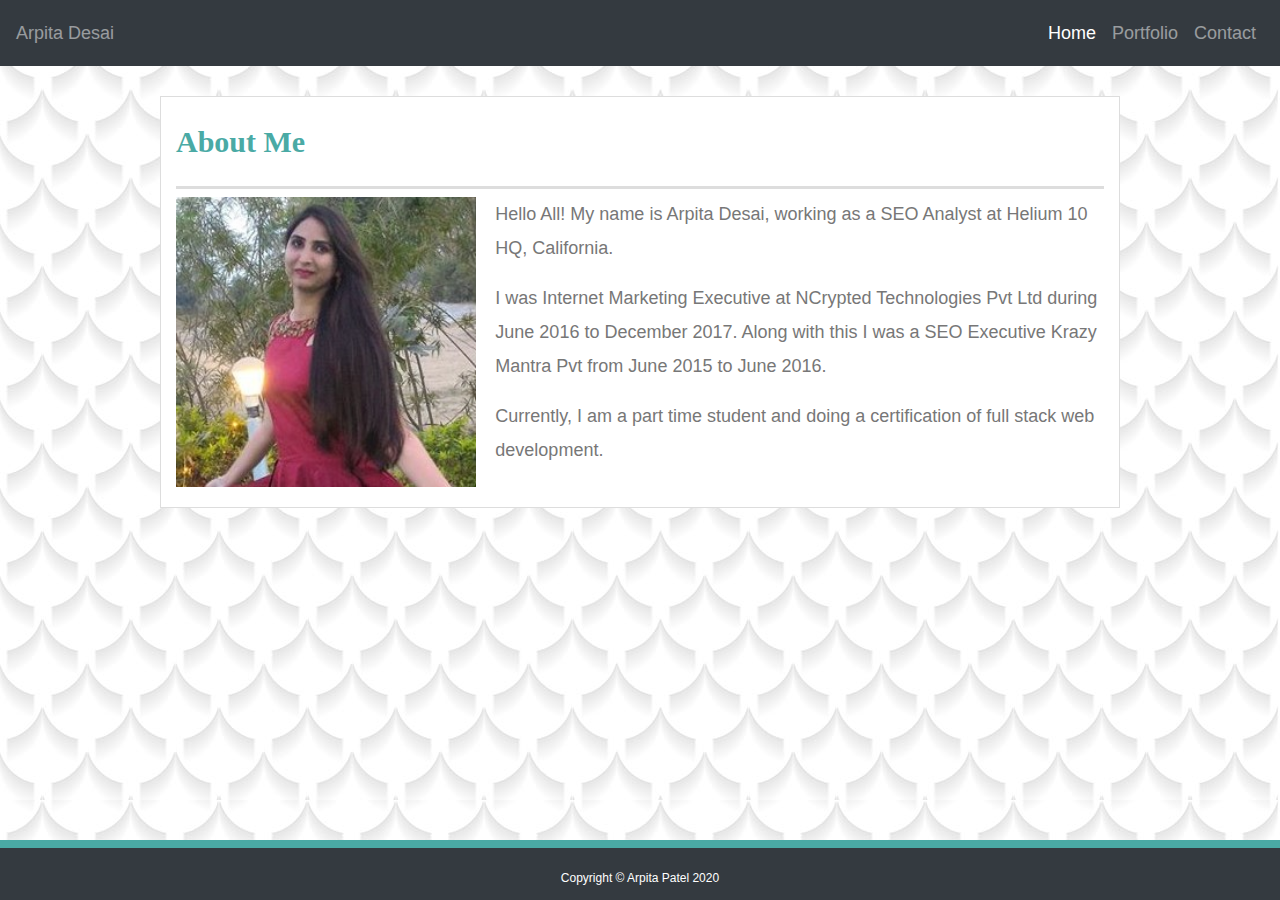
<file: index.html>
<!DOCTYPE html>
<html lang="en">

<head>
    <meta charset="UTF-8">
    <meta name="viewport" content="width=device-width, initial-scale=1.0">
    <title>About Me</title>
    <link rel="stylesheet" href="https://stackpath.bootstrapcdn.com/bootstrap/4.4.1/css/bootstrap.min.css"
        integrity="sha384-Vkoo8x4CGsO3+Hhxv8T/Q5PaXtkKtu6ug5TOeNV6gBiFeWPGFN9MuhOf23Q9Ifjh" crossorigin="anonymous">
    <link rel="stylesheet" href="assests/css/style.css">
</head>

<body>
    <!-- Header Stared -->
    <header>
        <!-- Navigation Staretd -->
        <nav class="navbar navbar-expand-sm navbar-dark bg-dark">
            <span class="navbar-text">Arpita Desai</span>
            <button class="navbar-toggler ml-auto custom-toggler" type="button" data-toggle="collapse"
                data-target="#navbarNav">
                <span class="navbar-toggler-icon"></span>
            </button>
            <div class="collapse navbar-collapse" id="navbarNav">
                <ul class="navbar-nav ml-auto">
                    <li class="nav-item">
                        <a class="nav-link active" href="index.html">Home</a>
                    </li>
                    <li class="nav-item">
                        <a class="nav-link" href="portfolio.html">Portfolio</a>
                    </li>
                    <li class="nav-item">
                        <a class="nav-link" href="contact.html">Contact</a>
                    </li>
                </ul>
            </div>
        </nav>
        <!-- Navigation Ended -->
    </header>
    <!-- Header Ended -->

    <!-- Section Added -->
    <section>
        <div id="main-container" class="container backbox">
            <div class="row">
                <div class="col-sm-12">
                    <div class="row">
                        <div class="col-sm-12">
                            <h1>About Me</h1>
                        </div>
                    </div>
                    <div class="row">
                        <div class="col-sm-4">
                            <img class="profile" src="assests/images/arpita.jpg" class="auth-image" alt="Your Name">
                        </div>
                        <div class="col-sm-8">
                            <p>Hello All! My name is Arpita Desai, working as a SEO Analyst at Helium 10 HQ, California.
                            </p>
                            <p>I was Internet Marketing Executive at NCrypted Technologies Pvt Ltd during June 2016 to
                                December 2017. Along with this I was a SEO Executive Krazy Mantra Pvt from June 2015 to
                                June 2016.</p>
                            <p>Currently, I am a part time student and doing a certification of full stack
                                web development.</p>
                        </div>
                    </div>
                </div>
            </div>
        </div>
    </section>
    <!-- Section Ended -->

    <!-- Footer Added -->
    <footer class="footer">
        <div class="container">
            Copyright &copy; Arpita Patel 2020
        </div>
    </footer>
    <!-- Footer Ended -->
</body>


</html>
</file>
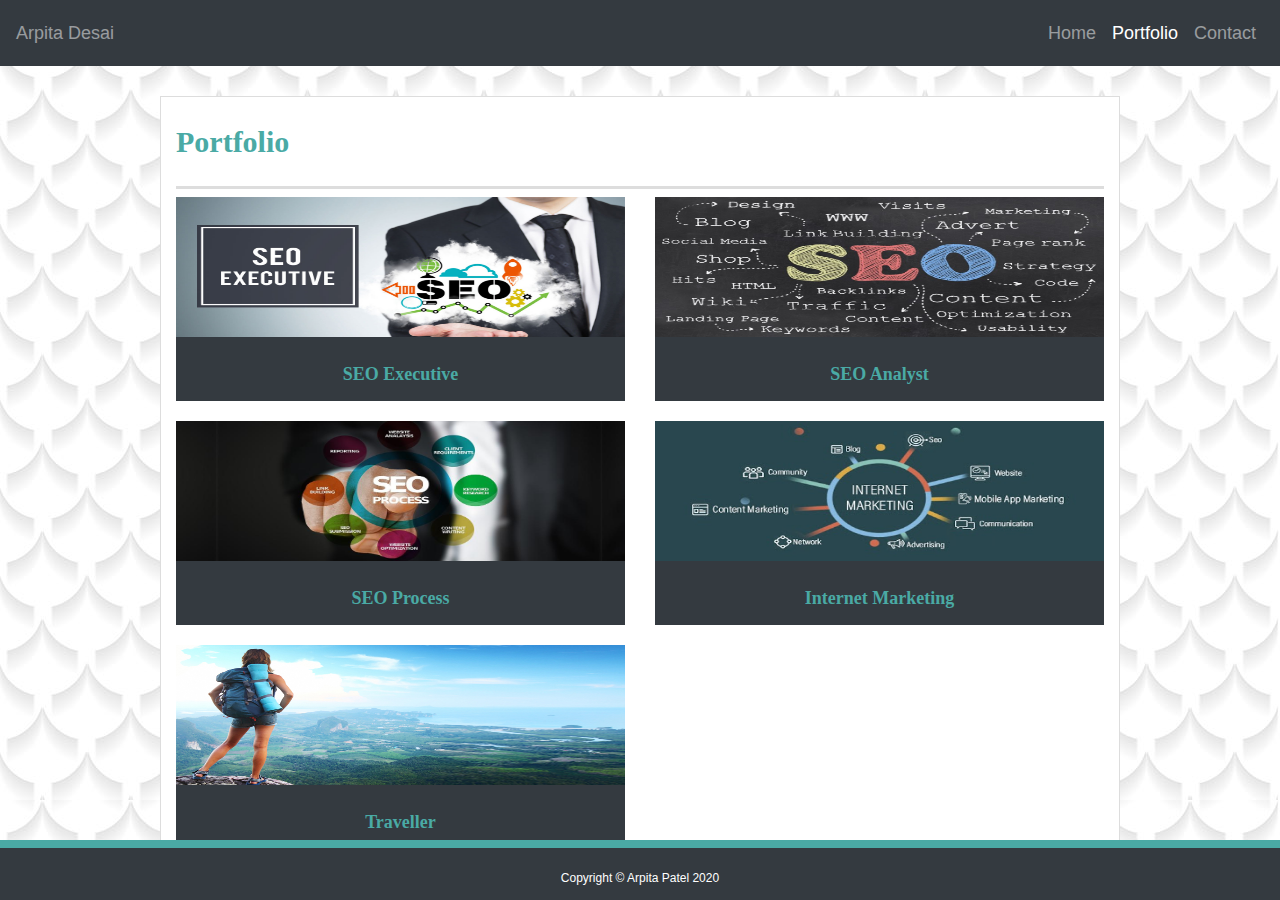
<file: portfolio.html>
<!DOCTYPE html>
<html lang="en">

<head>
    <meta charset="UTF-8">
    <meta name="viewport" content="width=device-width, initial-scale=1.0">
    <title>My Portfolio</title>
    <link rel="stylesheet" href="https://stackpath.bootstrapcdn.com/bootstrap/4.4.1/css/bootstrap.min.css"
        integrity="sha384-Vkoo8x4CGsO3+Hhxv8T/Q5PaXtkKtu6ug5TOeNV6gBiFeWPGFN9MuhOf23Q9Ifjh" crossorigin="anonymous">
    <link rel="stylesheet" href="assests/css/style.css">
</head>

<body>
    <!-- Header Stared -->
    <header>
        <!-- Navigation Staretd -->
        <nav class="navbar navbar-expand-sm navbar-dark bg-dark">
            <span class="navbar-text">Arpita Desai</span>
            <button class="navbar-toggler ml-auto custom-toggler" type="button" data-toggle="collapse"
                data-target="#navbarNav">
                <span class="navbar-toggler-icon"></span>
            </button>
            <div class="collapse navbar-collapse" id="navbarNav">
                <ul class="navbar-nav ml-auto">
                    <li class="nav-item">
                        <a class="nav-link" href="index.html">Home</a>
                    </li>
                    <li class="nav-item">
                        <a class="nav-link active" href="portfolio.html">Portfolio</a>
                    </li>
                    <li class="nav-item">
                        <a class="nav-link" href="contact.html">Contact</a>
                    </li>
                </ul>
            </div>
        </nav>
        <!-- Navigation Ended -->
    </header>
    <!-- Header Ended -->

    <!-- Section Added -->
    <section>
        <div id="main-container" class="container backbox">
            <div class="row">
                <div class="col-sm-12">
                    <div class="row">
                        <div class="col-sm-12">
                            <h1>Portfolio</h1>
                        </div>
                    </div>
                    <div class="row">
                        <div class="col-sm-6">
                            <div class="box">
                                <img class="portfolio" src="assests/images/seo-executive.jpg" alt="SEO Executive" style="width:100%">
                                <p>SEO Executive</p>
                            </div>
                        </div>
                        <div class="col-sm-6">
                            <div class="box">
                                <img class="portfolio" src="assests/images/seo1.jpg" alt="SEO" style="width:100%">
                                <p>SEO Analyst</p>
                            </div>
                        </div>
                        <div class="col-sm-6">
                            <div class="box">
                                <img class="portfolio" src="assests/images/seo.jpg" alt="SEO Process" style="width:100%">
                                <p>SEO Process</p>
                            </div>
                        </div>
                        <div class="col-sm-6">
                            <div class="box">
                                <img class="portfolio" src="assests/images/im.jpg" alt="Internet Marketing" style="width:100%">
                                <p>Internet Marketing</p>
                            </div>
                        </div>
                        <div class="col-sm-6">
                            <div class="box">
                                <img class="portfolio" src="assests/images/traveller.png" alt="Traveller" style="width:100%">
                                <p>Traveller</p>
                            </div>
                        </div>
                    </div>
                </div>
            </div>
        </div>
    </section>
    <!-- Section Ended -->

    <!-- Footer Added -->
    <footer class="footer">
        <div class="container">
            Copyright &copy; Arpita Patel 2020
        </div>
    </footer>
    <!-- Footer Ended -->
</body>


</html>
</file>
<file: assests/css/style.css>
/* General Styling*/
* {
  box-sizing: border-box;
}
body {
  font-family: Arial, "Helvetica Neue", Helvetica, sans-serif;
  font-size: 18px;
  line-height: 34px;
  color: #777;
  background: url("../images/background.jpg");
}
h1 {
  padding-bottom: 20px;
  font-size: 30px;
  line-height: 49px;
  border-bottom: 3px solid #ddd;
  font-family: Georgia, Times, "Times New Roman", serif;
  font-weight: 700;
  color: #4aaaa5;
}
p:last-child {
  margin-bottom: 0;
}
.container {
  width: 100%;
  max-width: 960px;
  margin: 0 auto;
  clear: both;
}
.backbox{
  margin-top: 30px;
  background: #fff;
  border: 1px solid #ddd;
}
#main-container {
  padding-top: 20px;
}
img.profile{
  width:300px;
  height:310px;
  padding-bottom: 20px;
}
img.portfolio {
  height: 150px;
  width: 300px;
  padding-bottom: 10px;
}
div.box {
  left: 50%;
  bottom: 8px;
  background-color: #343a40;
  margin-bottom: 20px;
}
div.box p {
  padding: 10px 0px;
  font-family: Georgia, Times, "Times New Roman", serif;
  font-weight: 700;
  color: #4aaaa5;
  text-align: center;
}
/* General Styling Ends */

/* Footer */
.footer {
  position: fixed;
  clear: both;
  bottom: 0;
  width: 100%;
  height: 60px;
  line-height: 60px;
  font-size: 12px;
  color: #ccc;
  color: #fff;
  border-top: 8px solid #4aaaa5;
  background: #343a40;
  text-align: center;
}
/* Footer Ends */

/* Media Queries */
@media screen and (max-width: 750px)
{
  section{
    margin-bottom: 50px;
  }
}

/* Media Queries End*/
</file>
